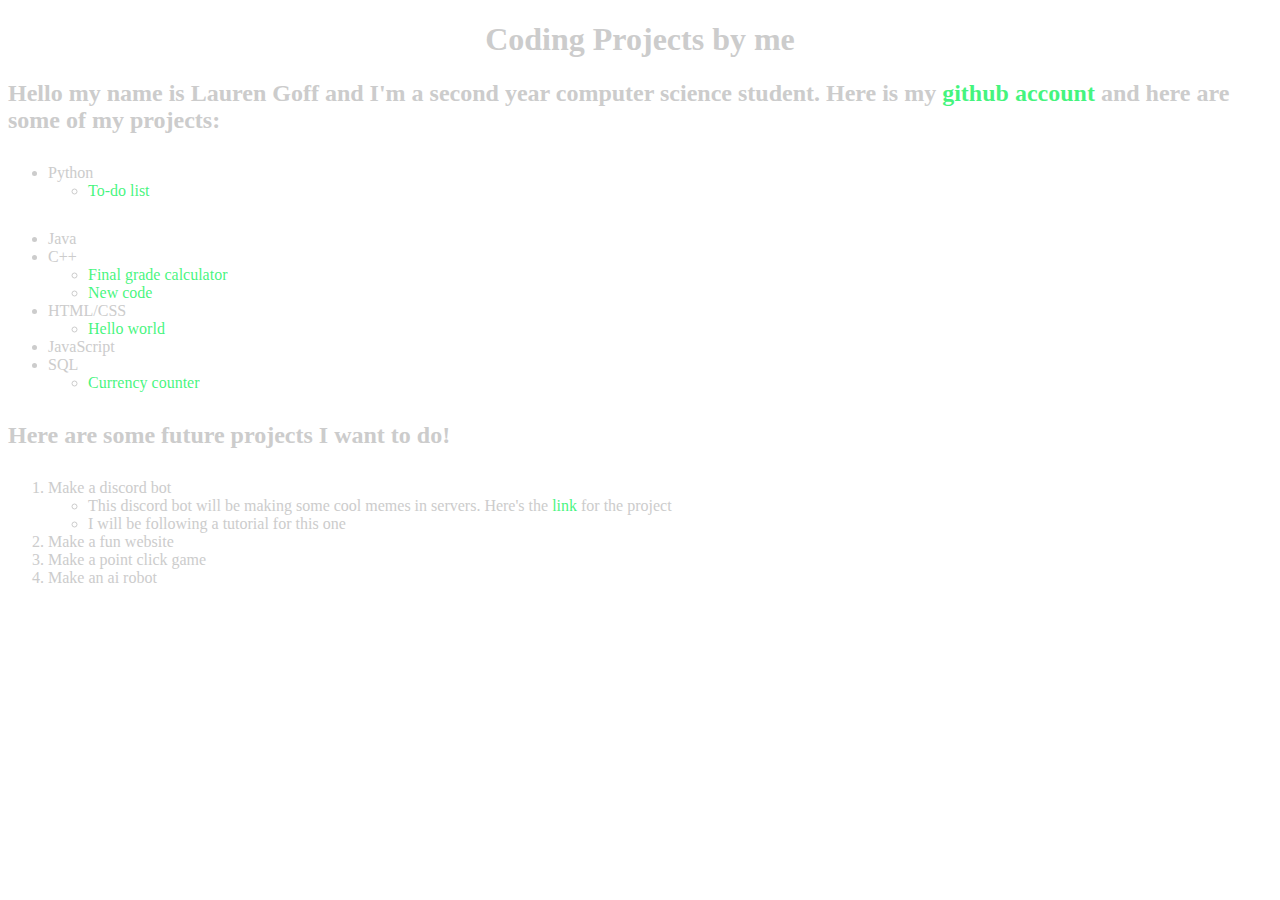
<file: index.html>
<!DOCTYPE html>
<html lang="en">
<head>
    <meta charset="UTF-8">
    <title>To Do List</title>
    <link rel="stylesheet" href="styles.css">

</head>

<body>
    
    <!-- This is a simple To Do List application --> 
    <h1>Coding Projects by me</h1>

    <h2>Hello my name is Lauren Goff and I'm a second year computer science student. Here is my <a href="https://github.com/Smidge101">github account</a> and here are some of my projects:</h2>
    <p>
        <ul>
            <li>Python</li>
                <ul>
                    <li><a href="https://github.com/Smidge101/To-do">To-do list</a></p></li>
                </ul>
            <li>Java</li>
            <li>C++</li>
                <ul>
                    <li><a href="https://github.com/Smidge101/Final-grade-calculator">Final grade calculator</a></li>
                    <li><a href="https://github.com/Smidge101/new-code">New code</a></li>
                </ul>
            <li>HTML/CSS</li>
                <ul>
                    <li><a href= "https://github.com/Smidge101/Hello-Html">Hello world</a></li>
                </ul>
            <li>JavaScript</li>
            <li>SQL</li>
                <ul>
                    <li><a href="https://github.com/Smidge101/Currency_counter">Currency counter</a></li>
                </ul>
        </ul>
    </p>
        
    <h2>Here are some future projects I want to do!</h2>
     <p>
        <ol>
            <li>Make a discord bot</li>
                <ul>
                    <li>This discord bot will be making some cool memes in servers. Here's the <a href="https://github.com/Smidge101/meme-bot">link</a> for the project</li>
                    <li>I will be following a tutorial for this one</li>
                </ul>
            <li>Make a fun website</li>
            <li>Make a point click game</li>
            <li>Make an ai robot</li>
        </ol>
     </p>  
       
    
</body>
</html>
</file>
<file: styles.css>
body
        {
           background-image: url("https://static.vecteezy.com/system/resources/thumbnails/008/311/935/small/the-illustration-graphic-consists-of-abstract-background-with-a-blue-gradient-dynamic-shapes-composition-eps10-perfect-for-presentation-background-website-landing-page-wallpaper-vector.jpg");
            background-repeat: no-repeat;
            background-size: cover; 
            background-position: center;
            background-attachment: fixed;
            color: #cccccc;
        }
        h1
        {
            text-align: center;
        }
        p
        {
            font-size: 30px;
        }
        a
        {
            text-decoration: none;
            color: rgba(16, 242, 91, 0.797);
        }
        img
        { 

        }
</file>
